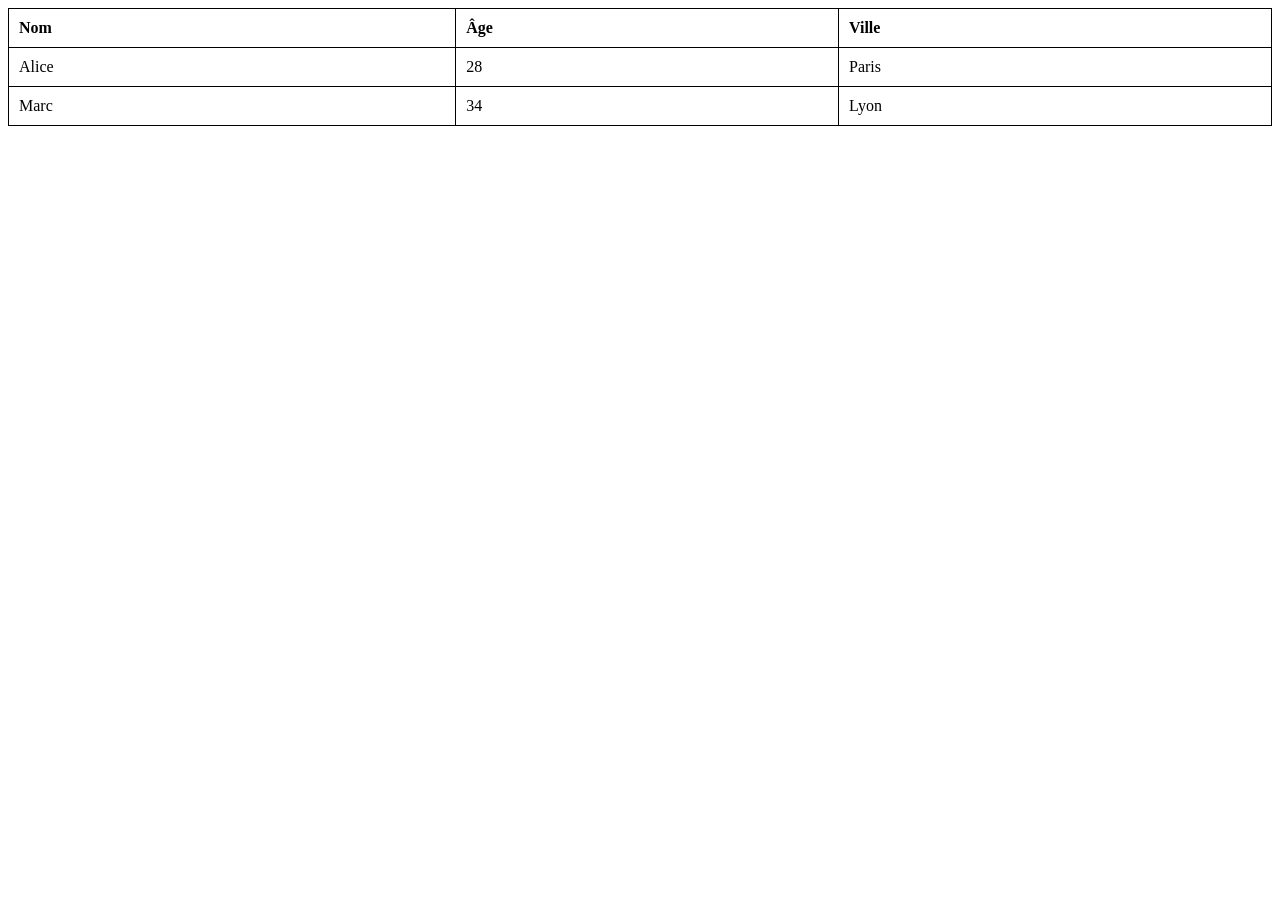
<file: Contact.html>
<!DOCTYPE html>
<html lang="en">
<head>
    <meta charset="UTF-8">
    <meta name="viewport" content="width=device-width, initial-scale=1.0">
    <title>Document</title>
    <link rel="stylesheet" href="style.css">
</head>
<body>
  
 <table>
  <tr>
    <th>Nom</th>
    <th>Âge</th>
    <th>Ville</th>
  </tr>
  <tr>
    <td>Alice</td>
    <td>28</td>
    <td>Paris</td>
  </tr>
  <tr>
    <td>Marc</td>
    <td>34</td>
    <td>Lyon</td>
  </tr>
</table>




    
</body>
</html>
</file>
<file: style.css>
table {
    border-collapse: collapse;
    width: 100%;
  }
  th, td {
     border: 1px solid black;
    padding: 10px;
    text-align: left;
 
  }
</file>
